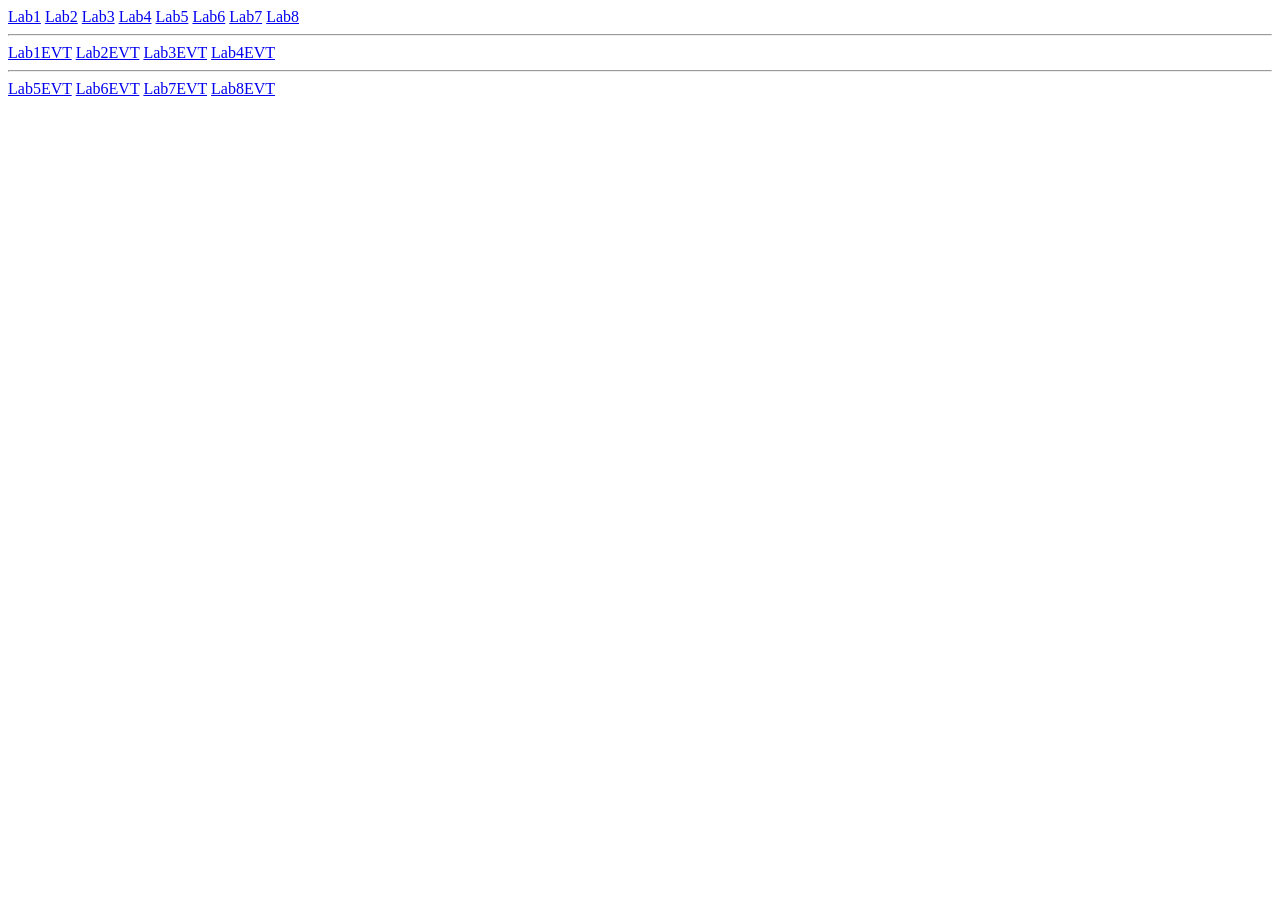
<file: index.html>
<!DOCTYPE html>
<html>
    <head>
        <meta charset="UTF-8">
        <title>ALL LABS</title>
    </head>
    <body>
        <main>
            <a href="PIIS/PIIS1/lab1.html">Lab1</a>
            <a href="PIIS/PIIS2/lab2.html">Lab2</a>
            <a href="PIIS/LR3PIIS/Lab3/index.html">Lab3</a>
            <a href="PIIS/Lab4/index.html">Lab4</a>
            <a href="PIIS/PIIS5/lab5.html">Lab5</a>
            <a href="PIIS/PIIS6/lab6.html">Lab6</a>
            <a href="PIIS/PIIS7-8/7.html">Lab7</a>
            <a href="PIIS/PIIS7-8/8.html">Lab8</a>
            <hr>
            <a href="EVT/EVT_lab1.html">Lab1EVT</a>
            <a href="EVT/EVT_lab2.html">Lab2EVT</a>
            <a href="EVT/EVT_lab3.html">Lab3EVT</a>
            <a href="EVT/EVT_lab4.html">Lab4EVT</a>
            <hr>
            <a href="EVT/EVT_lab5.html">Lab5EVT</a>
            <a href="EVT/EVT_lab6.html">Lab6EVT</a>
            <a href="EVT/EVT_lab7.html">Lab7EVT</a>
            <a href="EVT/EVT_lab8.html">Lab8EVT</a>
        </main>        
    </body>
</html>
</file>
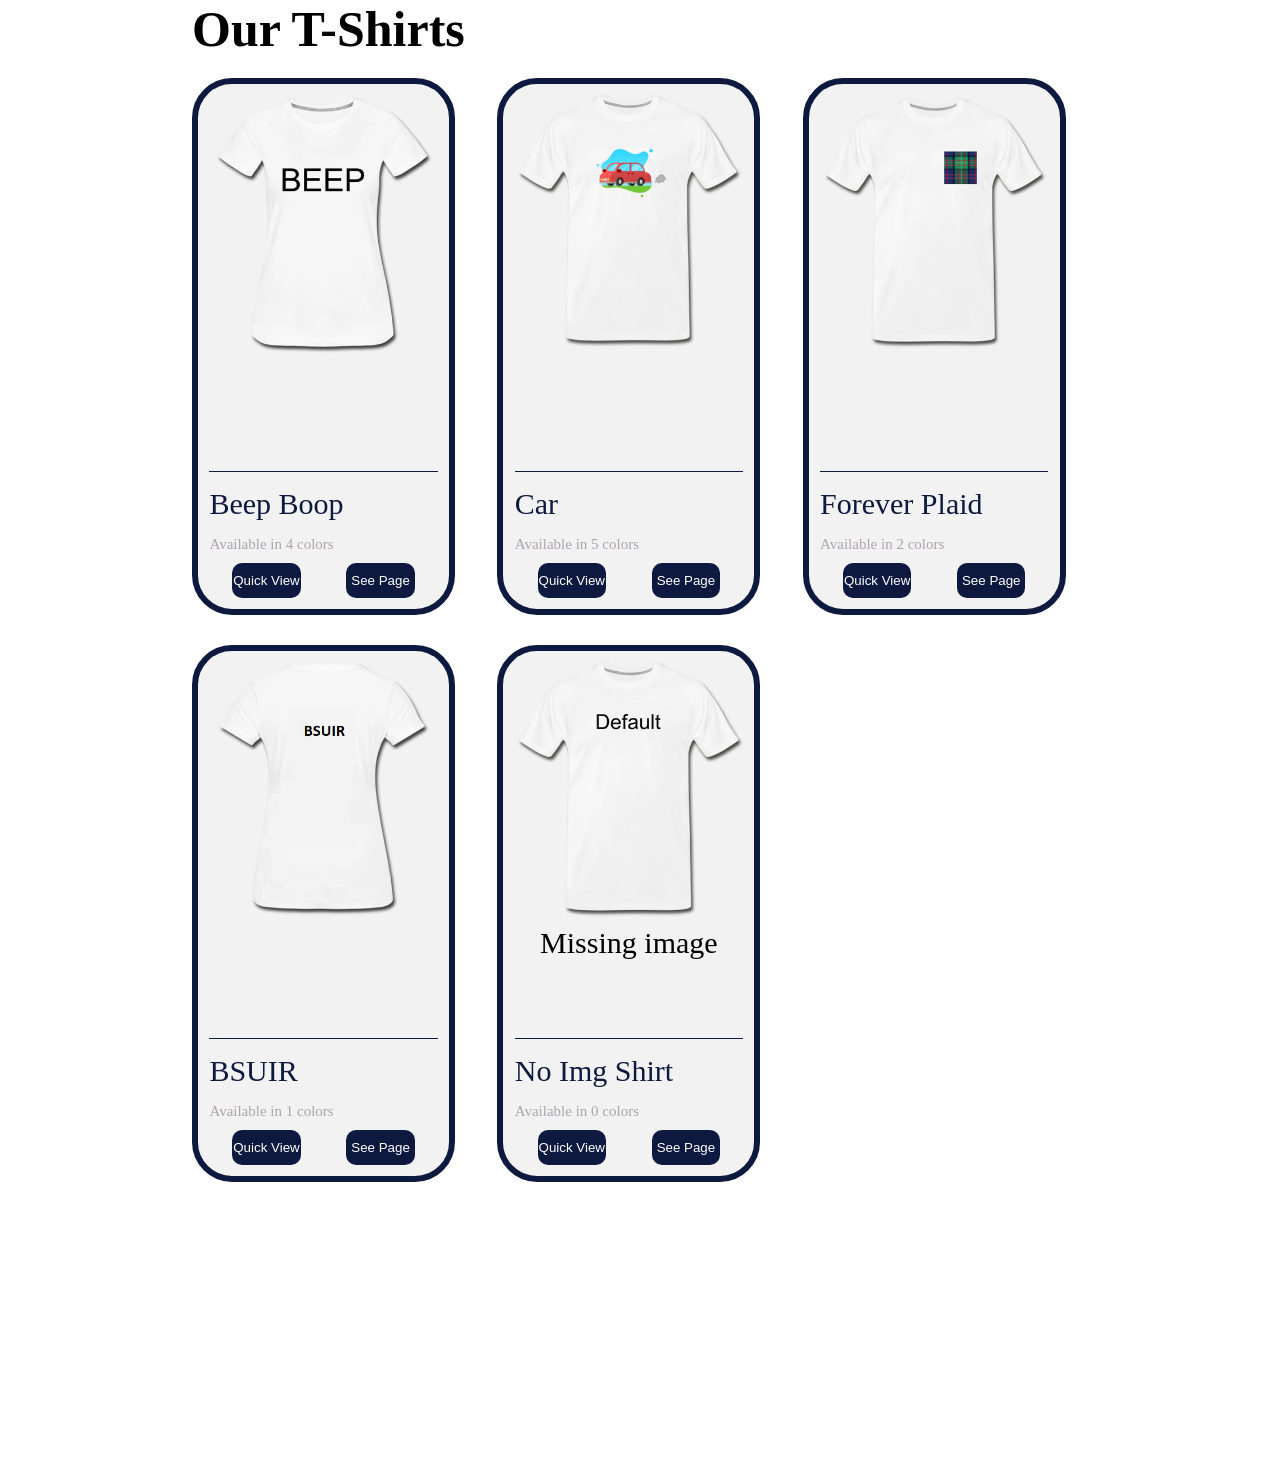
<file: Lab4/index.html>
<!DOCTYPE html>
<html lang="en">
<head>
    <meta charset="UTF-8">
    <meta name="viewport" content="width=device-width, initial-scale=1.0">
    <title>Lab4</title>
    <link rel="stylesheet" type="text/css" href="styles.css"/>
</head>
<body>
    <header>
        <h1 id="title">Our T-Shirts</h1>
    </header>
    <div id="quick-view-panel">
        <div id="quick-view-block">
            <div id="quick-view-front" class="img-block"><img class="quick-view-img" src="shirt_images/default-m-front.png"/></div>
            <div id="quick-view-back" class="img-block"><img class="quick-view-img" src="shirt_images/default-m-back.png"/></div>
            <div id="quick-view-info-wrapper">
                <div id="quick-view-title"></div>
                <div id="quick-view-price"></div>
                <div id="quick-view-btns-wrapper">
                    <button id="close-quick-view-btn" class="card-btn">Close</button>
                </div>
            </div>
        </div>
    </div>
    <article id="card-block">
        <div id="card-container">

            
        </div>
    </article>

    <script src="shirts.js"></script>
    <script src="main.js"></script>
</body>
</html>
</file>
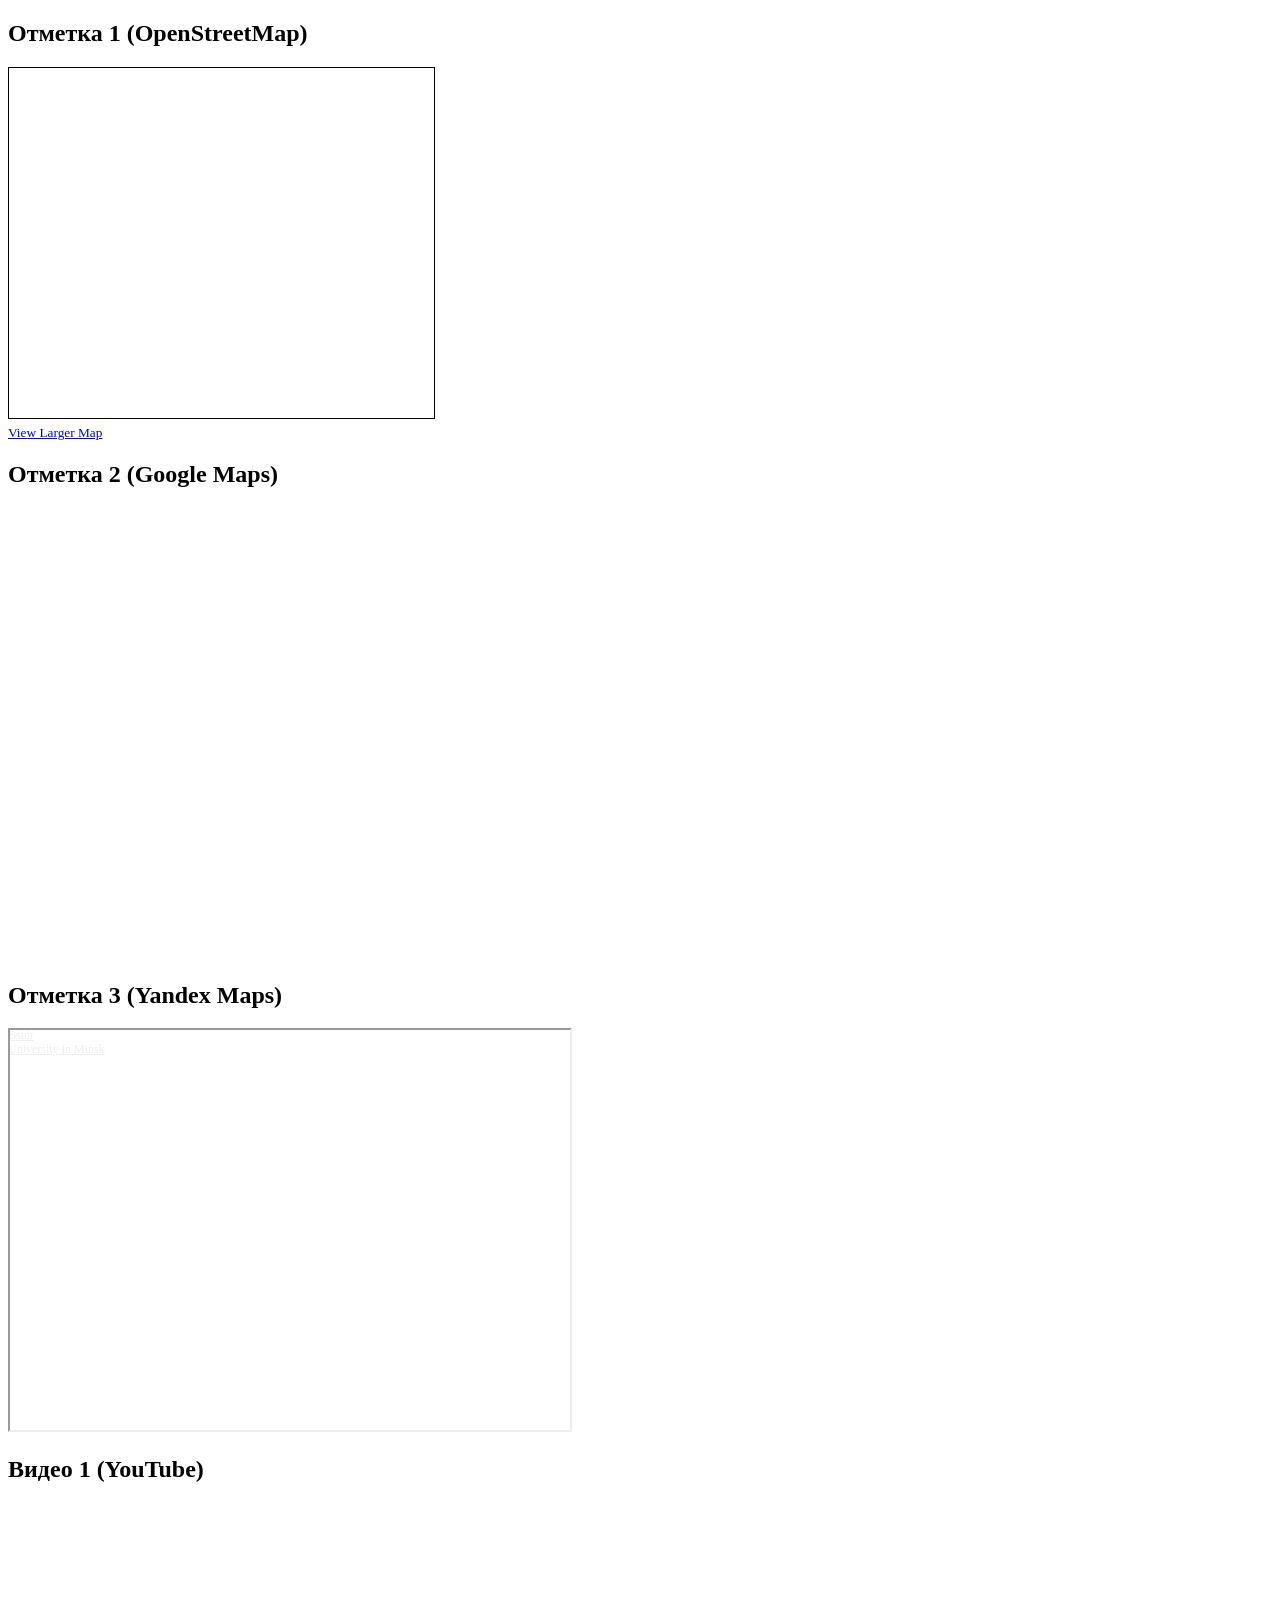
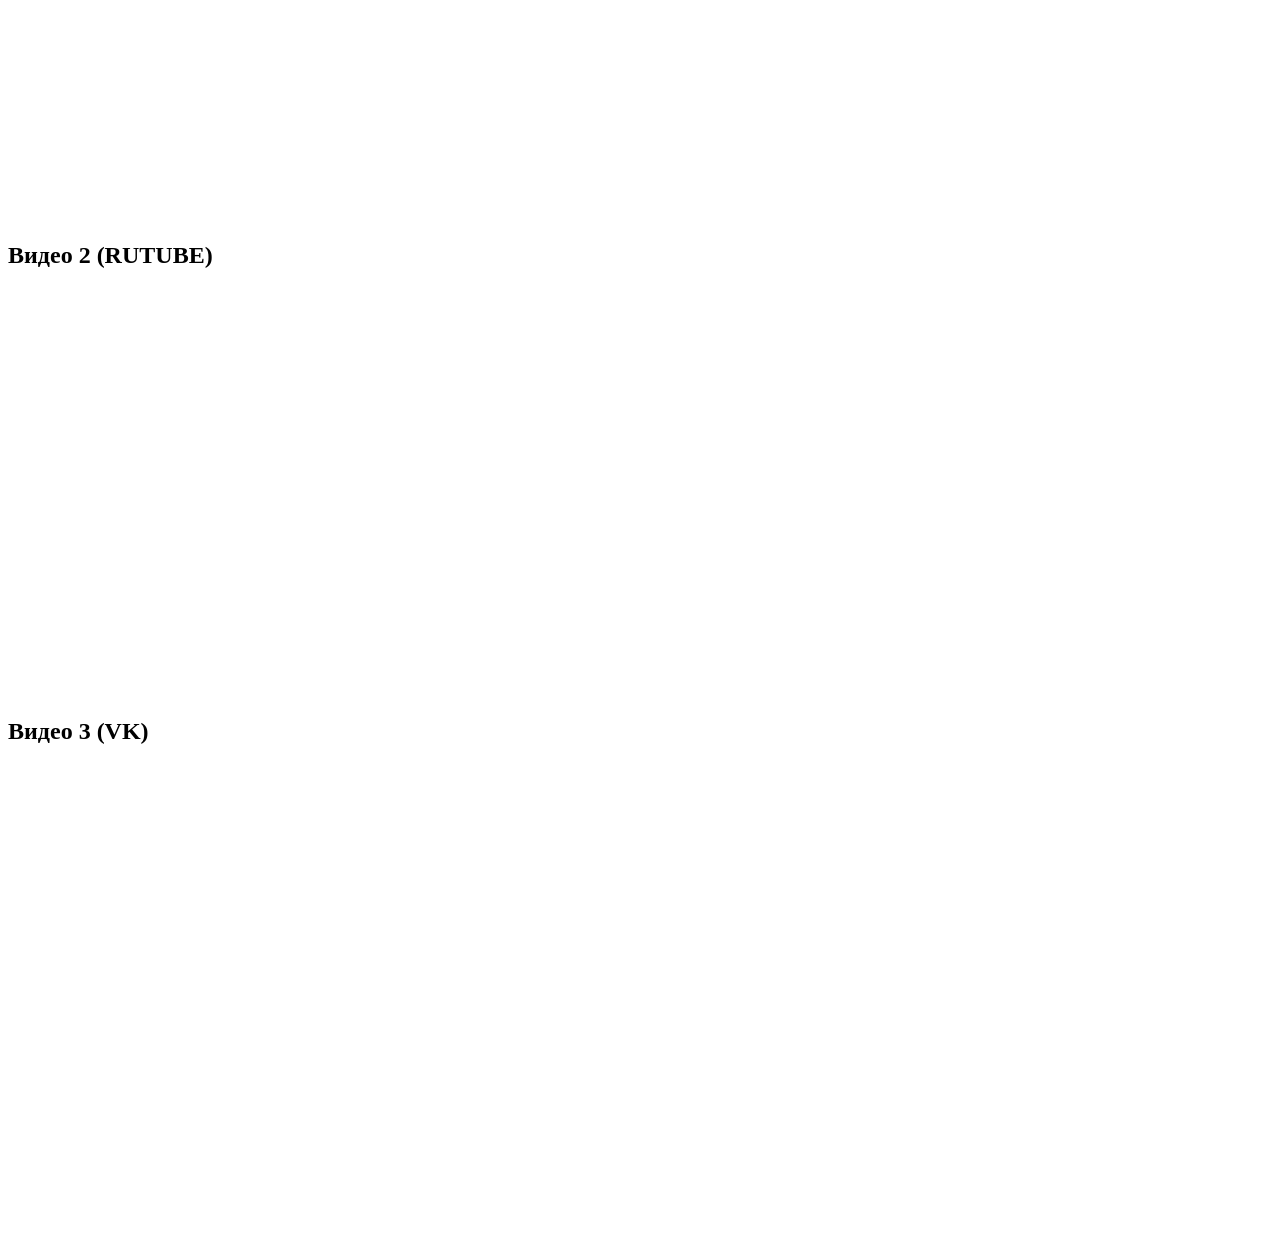
<file: EVT_lab2.html>
<!DOCTYPE html>
<html lang="en">
<head>
    <meta charset="UTF-8">
    <meta name="viewport" content="width=device-width, initial-scale=1.0">
    <title>Лабораторная работа</title>
</head>
<body>

<!-- Карта OpenStreetMap -->
<h2>Отметка 1 (OpenStreetMap)</h2>
<iframe width="425" height="350" src="https://www.openstreetmap.org/export/embed.html?bbox=27.59153544902802%2C53.91812930256908%2C27.595075964927677%2C53.919509904301336&amp;layer=mapnik" style="border: 1px solid black"></iframe><br/><small><a href="https://www.openstreetmap.org/#map=19/53.91882/27.59331">View Larger Map</a></small>

<!-- Карта Google Maps -->
<h2>Отметка 2 (Google Maps)</h2>
<iframe src="https://www.google.com/maps/embed?pb=!1m18!1m12!1m3!1d9400.700833693149!2d27.585638680512194!3d53.91086239887261!2m3!1f0!2f0!3f0!3m2!1i1024!2i768!4f13.1!3m3!1m2!1s0x46dbcfa7bec46317%3A0x3efd8e8ffb993d!2sBelarusian%20State%20University%20of%20Informatics%20and%20Radioelectronics%20-%20Building%20%232!5e0!3m2!1sen!2sde!4v1698484532877!5m2!1sen!2sde" width="600" height="450" style="border:0;" allowfullscreen="" loading="lazy" referrerpolicy="no-referrer-when-downgrade"></iframe>

<!-- Карта Yandex -->
<h2>Отметка 3 (Yandex Maps)</h2>
<div style="position:relative;overflow:hidden;"><a href="https://yandex.com/maps/org/bsuir/168163142157/?utm_medium=mapframe&utm_source=maps" style="color:#eee;font-size:12px;position:absolute;top:0px;">Bsuir</a><a href="https://yandex.com/maps/157/minsk/category/university/184106140/?utm_medium=mapframe&utm_source=maps" style="color:#eee;font-size:12px;position:absolute;top:14px;">University in Minsk</a><iframe src="https://yandex.com/map-widget/v1/?ll=27.637865%2C53.918380&mode=search&oid=168163142157&ol=biz&sll=8.682106%2C50.110394&sspn=0.246506%2C0.089308&text=minsk%20bsuir&z=13" width="560" height="400" frameborder="1" allowfullscreen="true" style="position:relative;"></iframe></div>

<!-- Видео с YouTube -->
<h2>Видео 1 (YouTube)</h2>
<iframe width="560" height="315" src="https://www.youtube.com/embed/jtcF_LjI_7A?si=liLp-pWIgZBo3H9M" frameborder="0" allowfullscreen></iframe>

<!-- Видео с RUTUBE -->
<h2>Видео 2 (RUTUBE)</h2>
<iframe width="720" height="405" src="https://rutube.ru/play/embed/b0e98eff5c9acdd97276de3ee5531ff3" frameBorder="0" allow="clipboard-write; autoplay" webkitAllowFullScreen mozallowfullscreen allowFullScreen></iframe>

<!-- Видео с VK -->
<h2>Видео 3 (VK)</h2>
<iframe src="https://vk.com/video_ext.php?oid=-22468706&id=456241825&hd=2" width="853" height="480" allow="autoplay; encrypted-media; fullscreen; picture-in-picture;" frameborder="0" allowfullscreen></iframe>
</body>
</html>
</file>
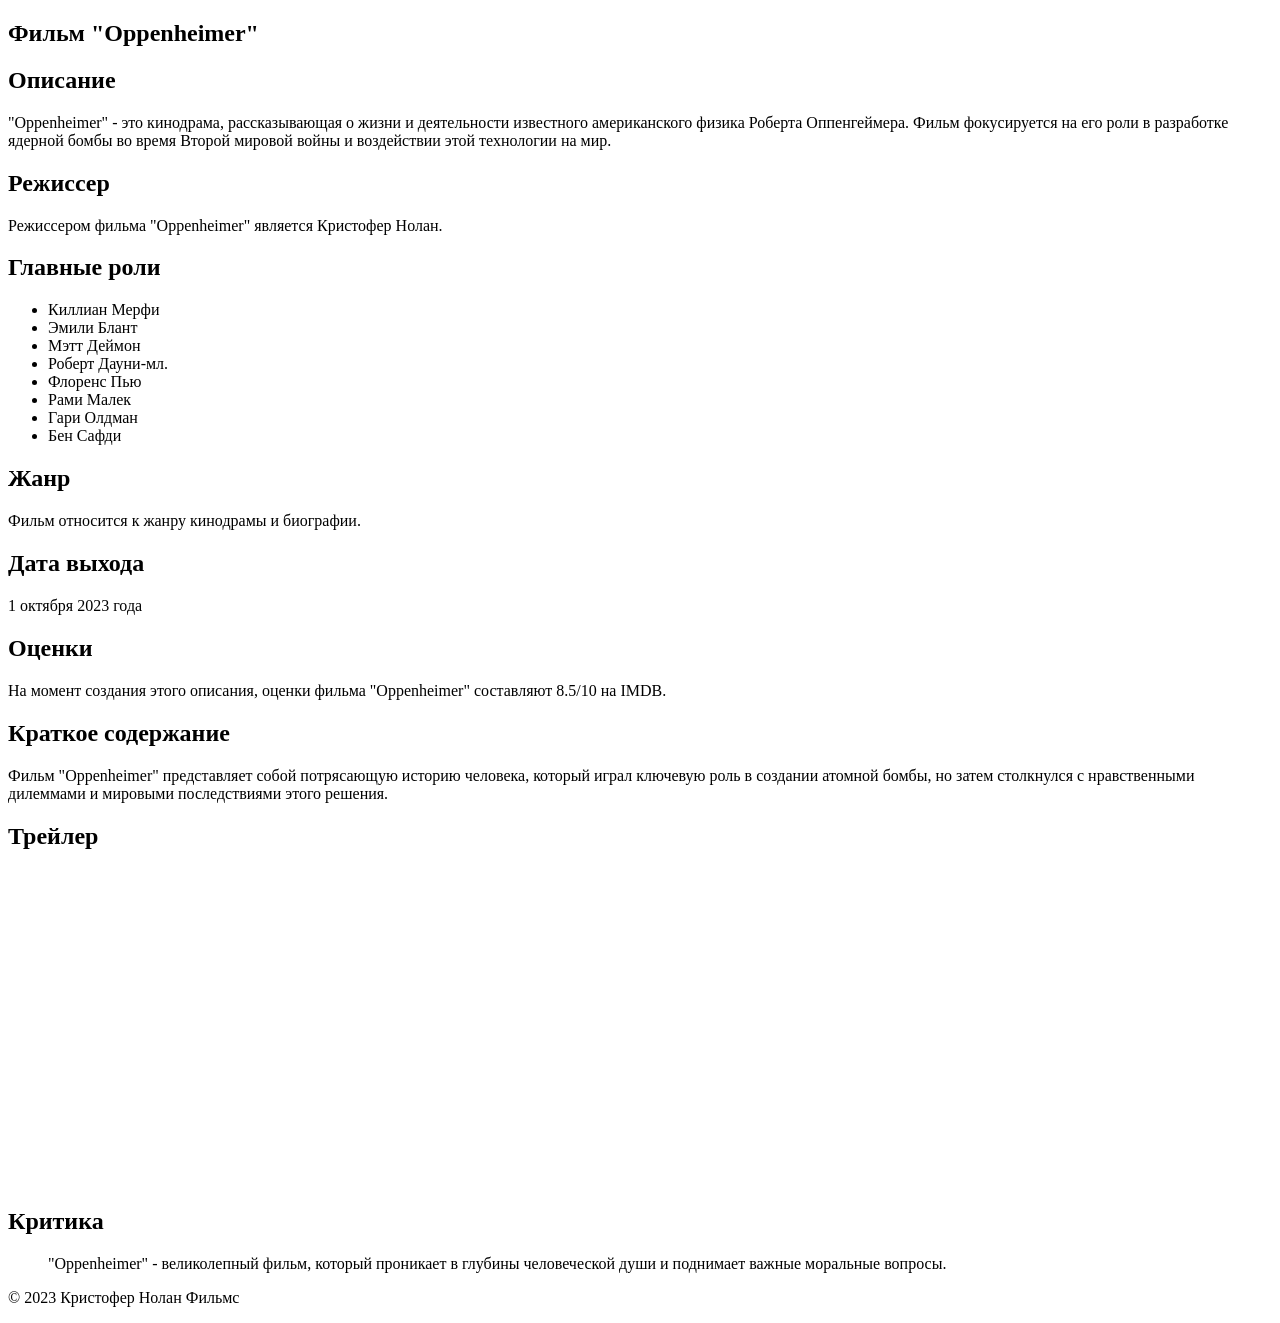
<file: EVT_lab3.html>
<!DOCTYPE html>
<html lang="en">
<head>
    <meta charset="UTF-8">
    <meta name="viewport" content="width=device-width, initial-scale=1.0">
    <title>Описание фильма "Oppenheimer"</title>
</head>
<body>

<!-- Определяет самостоятельную статью или блок контента -->
<article>
    <!-- Содержит заголовок статьи. -->
    <header>
        <h1>Фильм "Oppenheimer"</h1>
    </header>

    <!-- Группирует контент внутри <article>. Используется для разделения различных аспектов описания фильма -->
    <section>
        <!-- Заголовки разного уровня, используются для структурирования контента. -->
        <h2>Описание</h2>
        <!-- Параграф, используется для текстового контента -->
        <p>
            "Oppenheimer" - это кинодрама, рассказывающая о жизни и деятельности известного американского физика Роберта Оппенгеймера.
            Фильм фокусируется на его роли в разработке ядерной бомбы во время Второй мировой войны и воздействии этой технологии на мир.
        </p>
    </section>

    <section>
        <h2>Режиссер</h2>
        <p>Режиссером фильма "Oppenheimer" является Кристофер Нолан.</p>
    </section>

    <section>
        <h2>Главные роли</h2>
        <!-- Неупорядоченный список и элемент списка, используется для перечисления актеров. -->
        <ul>
            <li>Киллиан Мерфи</li>
            <li>Эмили Блант</li>
            <li>Мэтт Деймон</li>
            <li>Роберт Дауни-мл.</li>
            <li>Флоренс Пью</li>
            <li>Рами Малек</li>
            <li>Гари Олдман</li>
            <li>Бен Сафди</li>
        </ul>
    </section>

    <section>
        <h2>Жанр</h2>
        <p>Фильм относится к жанру кинодрамы и биографии.</p>
    </section>

    <section>
        <h2>Дата выхода</h2>
        <!-- Используется для представления даты -->
        <time datetime="2023-10-01">1 октября 2023 года</time>
    </section>

    <section>
        <h2>Оценки</h2>
        <p>На момент создания этого описания, оценки фильма "Oppenheimer" составляют 8.5/10 на IMDB.</p>
    </section>

    <section>
        <h2>Краткое содержание</h2>
        <p>
            Фильм "Oppenheimer" представляет собой потрясающую историю человека, который играл ключевую роль в создании атомной бомбы,
            но затем столкнулся с нравственными дилеммами и мировыми последствиями этого решения.
        </p>
    </section>

    <section>
        <h2>Трейлер</h2>
        <!-- Позволяет встраивать видео -->  
        <iframe width="560" height="315" src="https://www.youtube.com/embed/PFepj-rWbFE?si=QwH8yIDA9dTcl5eW" title="YouTube video player" frameborder="0" allow="accelerometer; autoplay; clipboard-write; encrypted-media; gyroscope; picture-in-picture; web-share" allowfullscreen></iframe>
    </section>

    <section>
        <h2>Критика</h2>
        <!-- Определяет блок цитаты -->
        <blockquote>
            "Oppenheimer" - великолепный фильм, который проникает в глубины человеческой души и поднимает важные моральные вопросы.
        </blockquote>
    </section>

    <footer>
        <p>© 2023 Кристофер Нолан Фильмс</p>
    </footer>
</article>

</body>
</html>
</file>
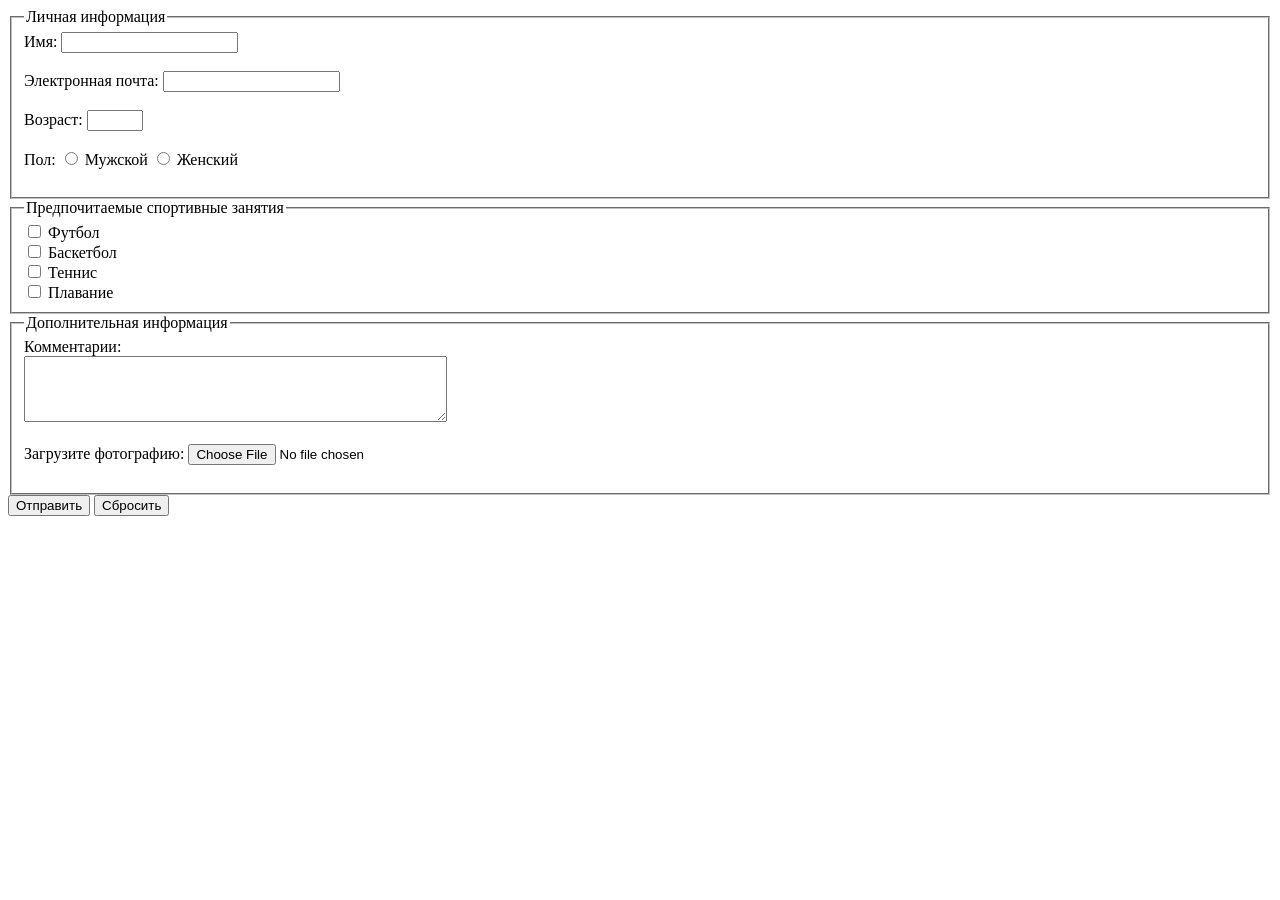
<file: EVT_lab4.html>
<!DOCTYPE html>
<html lang="en">
<head>
    <meta charset="UTF-8">
    <meta name="viewport" content="width=device-width, initial-scale=1.0">
    <title>Анкета: Предпочитаемые спортивные занятия</title>
</head>
<body>

<!-- Определяет форму, собирающую информацию. Атрибуты action указывает, куда отправить данные, а method определяет метод отправки (GET или POST). -->
<form action="/submit" method="post">

    <!-- Группируют связанные элементы и добавляют описание к группе полей. -->
    <fieldset>
        <legend>Личная информация</legend>
        <!-- Связывает текст с соответствующим элементом <input>. Атрибут for указывает на id связанного элемента. -->
        <label for="name">Имя:</label>
        <!-- Используется для создания полей для ввода данных. В данном случае, мы используем type с разными значениями для различных типов полей 
            (text, email, number, checkbox, radio, file). -->
        <input type="text" id="name" name="name" required><br><br>

        <label for="email">Электронная почта:</label>
        <input type="email" id="email" name="email" required><br><br>

        <label for="age">Возраст:</label>
        <input type="number" id="age" name="age" min="1" max="120" required><br><br>

        <label>Пол:</label>
        <input type="radio" id="male" name="gender" value="male" required>
        <label for="male">Мужской</label>
        <input type="radio" id="female" name="gender" value="female" required>
        <label for="female">Женский</label><br><br>

    </fieldset>

    <fieldset>
        <legend>Предпочитаемые спортивные занятия</legend>

        <input type="checkbox" id="football" name="sports" value="football">
        <label for="football">Футбол</label><br>

        <input type="checkbox" id="basketball" name="sports" value="basketball">
        <label for="basketball">Баскетбол</label><br>

        <input type="checkbox" id="tennis" name="sports" value="tennis">
        <label for="tennis">Теннис</label><br>

        <input type="checkbox" id="swimming" name="sports" value="swimming">
        <label for="swimming">Плавание</label><br>

    </fieldset>

    <fieldset>
        <legend>Дополнительная информация</legend>

        <label for="comments">Комментарии:</label><br>
        <!-- Позволяет вводить многострочный текст. -->
        <textarea id="comments" name="comments" rows="4" cols="50"></textarea><br><br>

        <label for="photo">Загрузите фотографию:</label>
        <input type="file" id="photo" name="photo"><br><br>

    </fieldset>

    <!-- Кнопки для отправки данных формы и сброса введенных значений соответственно. -->
    <input type="submit" value="Отправить">
    <input type="reset" value="Сбросить">

</form>

</body>
</html>
</file>
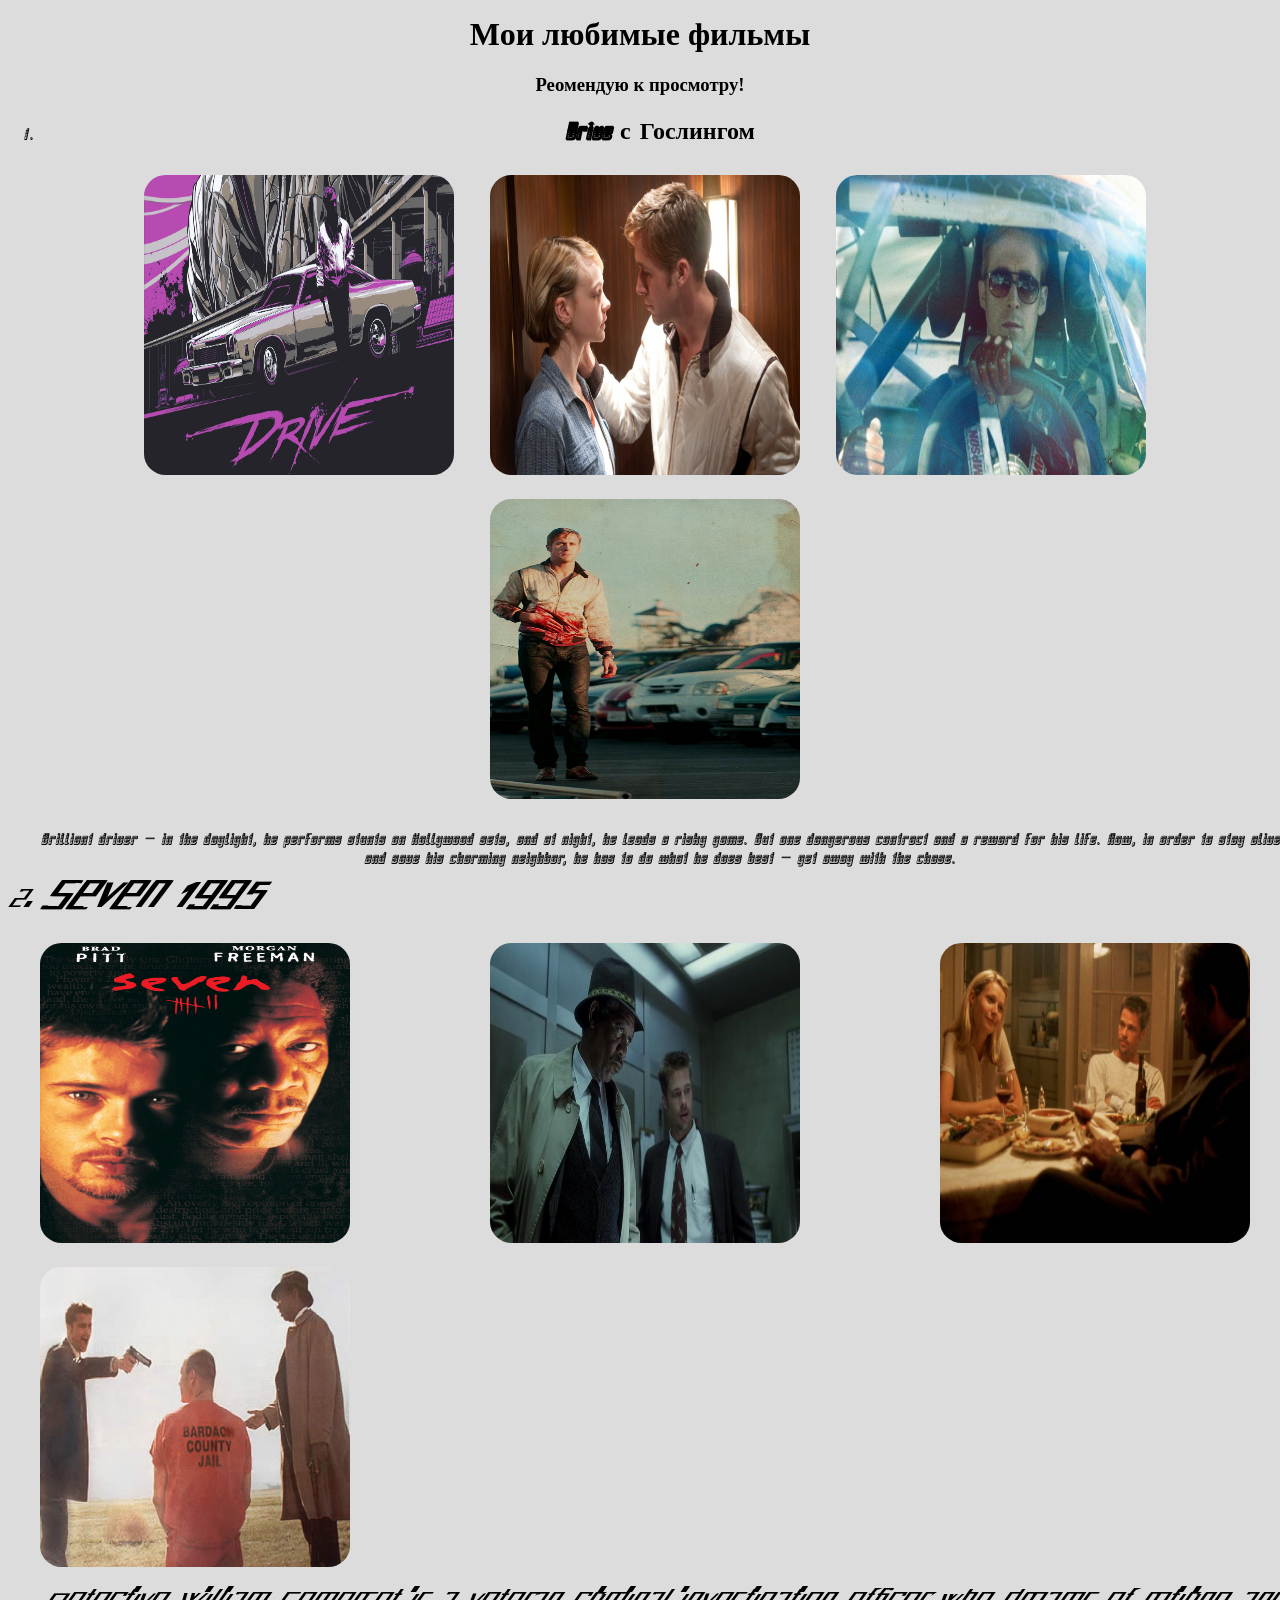
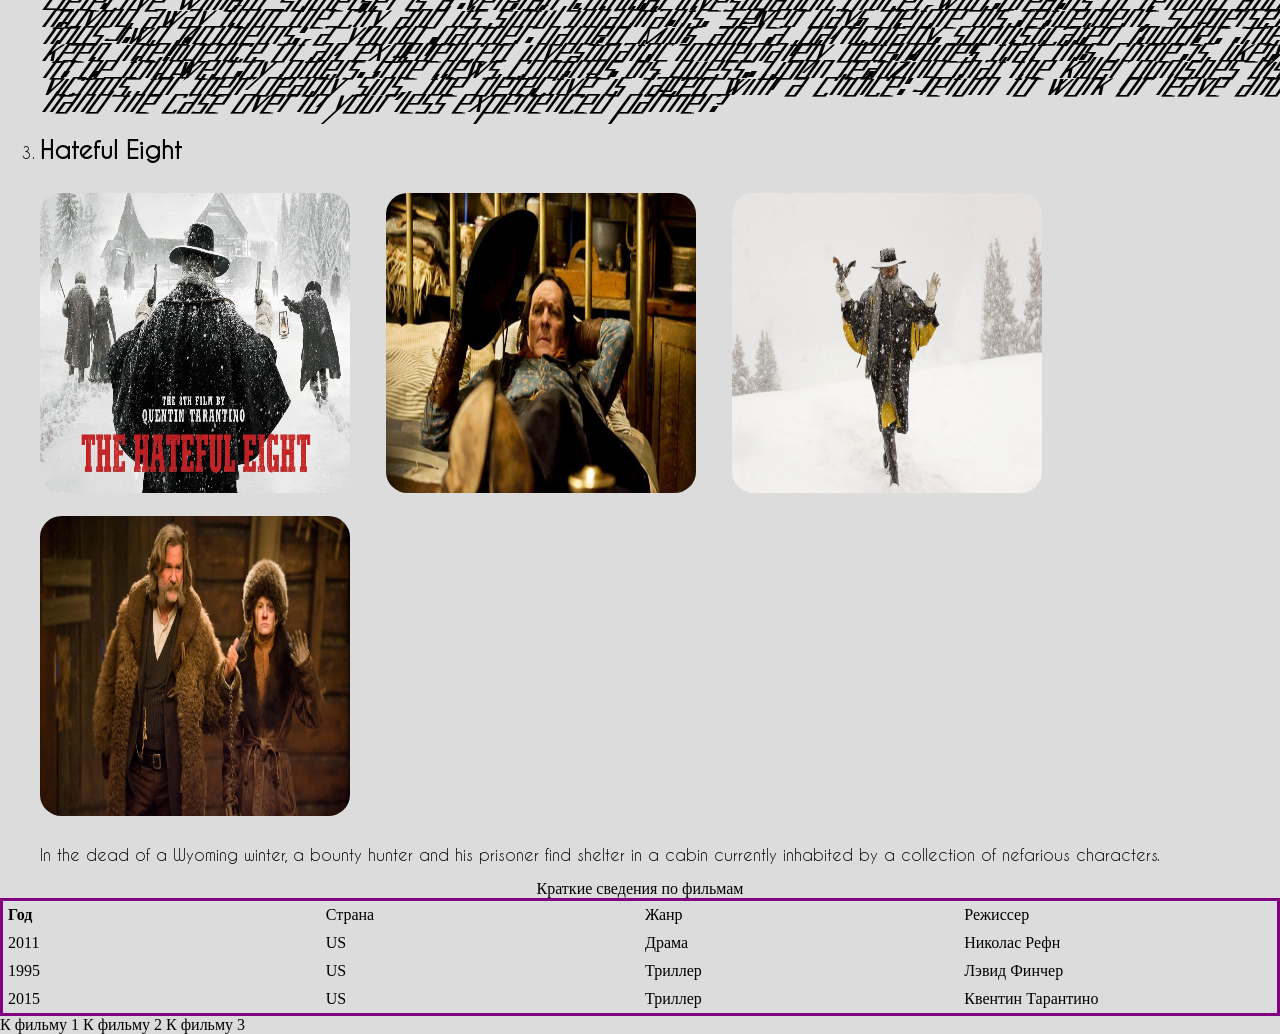
<file: EVT/EVT_lab5.html>
<!DOCTYPE html>
<html>
    <head>
        <meta charset="UTF-8">
        <link rel="stylesheet" href="styles/lab5.css">
        <title>Lab5</title>
    </head>
    <body>
        <div class="container">
                <p>
                    <h1><strong>Мои любимые фильмы</strong></h1>
                    <h3>Реомендую к просмотру!</h3>
                    <ol>
                        <div class="drive">
                            <a name="film1"></a>
                            <li><h2>Drive с Гослингом</h2></li>
                            <img src="pics/drive_wall.jpg" />
                            <img src="pics/drive1.jpg" />
                            <img src="pics/drive2.jpg" />
                            <img src="pics/drive3.png" />
                            <p>Brilliant driver - in the daylight, he performs stunts on Hollywood sets, and at night, he leads a risky game. 
                                But one dangerous contract and a reward for his life. 
                                Now, in order to stay alive and save his charming neighbor, he has to do what he does best - get away with the chase.</p>
                        </div>
                        <div class="seven">
                            <a name="film2"></a>
                            <li><h2>Seven 1995</h2></li> 
                            <img src="pics/seven_wall.jpg" />
                            <img src="pics/seven1.jpg" />
                            <img src="pics/seven2.jpg" />
                            <img src="pics/seven3.jpg" />
                            <p>Detective William Somerset is a veteran criminal investigation officer who dreams of retiring and moving away from the city and its sinful inhabitants. 
                                Seven days before his retirement, Somerset finds two problems: a young partner named Mills and a particularly sophisticated murder. 
                                The keen intelligence of an experienced investigator immediately determines that this crime is likely to be followed by others. The news confirms his guess. 
                                Upon realizing that the killer punishes his victims for their deadly sins, the detective is faced with a choice: return to work or leave 
                                and hand the case over to your less experienced partner?</p>
                        </div>
                        <div class="hateful8">
                            <a name="film3"></a>
                            <li><h2>Hateful Eight</h2></li>
                            <img src="pics/h8ful8_wall.jpg" />
                            <img src="pics/h8ful1.jpg" />
                            <img src="pics/h8ful2.jpg" />
                            <img src="pics/h8ful3.jpg" />
                            <p>In the dead of a Wyoming winter, a bounty hunter and his prisoner find shelter in a cabin currently inhabited by a collection of nefarious characters.</p>
                        </div>
                    </ol>
                </p>
                <table>
                    <caption>
                        Краткие сведения по фильмам
                    </caption>
                    <thead>
                        <td><b>Год</b></td>
                        <td><span>Страна</span></td>
                        <td>Жанр</td>
                        <td>Режиссер</td>
                    </thead>
                    <tr>
                        <td>2011</td>
                        <td>US</td>
                        <td>Драма</td>
                        <td>Николас Рефн</td>
                    </tr>
                    <tr>
                        <td>1995</td>
                        <td>US</td>
                        <td>Триллер</td>
                        <td>Лэвид Финчер</td>
                    </tr>
                    <tr>
                        <td>2015</td>
                        <td>US</td>
                        <td>Триллер</td>
                        <td>Квентин Тарантино</td>
                    </tr>
                </table>
                <a href="#film1">К фильму 1</a>
                <a href="#film2">К фильму 2</a>
                <a href="#film3">К фильму 3</a>           
            </div>
        </div>     
    </body>
</html>
</file>
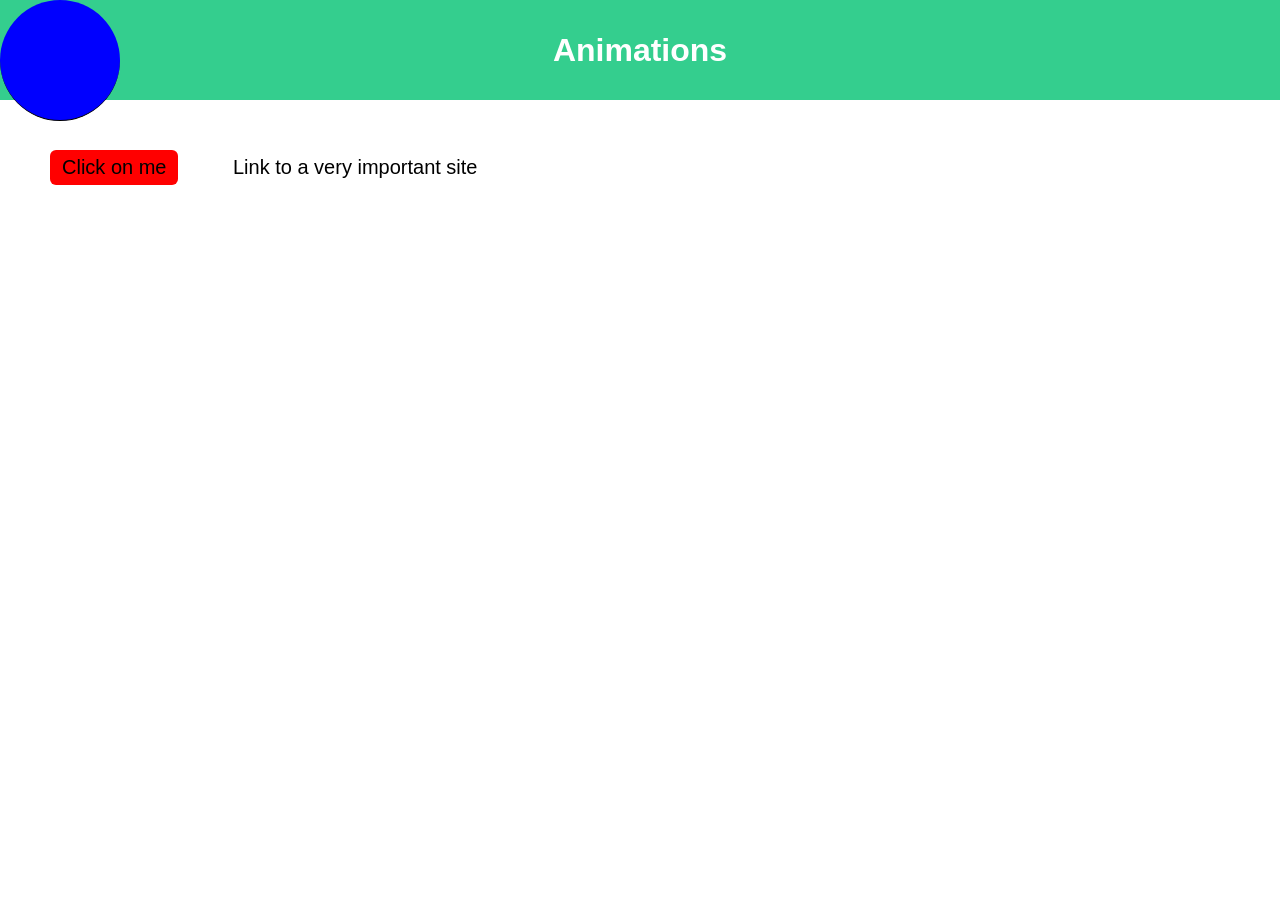
<file: EVT/EVT_lab6.html>
<!DOCTYPE html>
<html lang="en">
  <head>
    <meta charset="UTF-8" />
    <meta name="viewport" content="width=device-width, initial-scale=1.0" />
    <link rel="stylesheet" href="styles/lab6.css" />
    <title>Animations</title>
  </head>
  <body>
    <header>
      <h1>Animations</h1>
    </header>
    <button>Click on me</button>
    <a href="#">Link to a very important site</a>
    <div id="ball"></div>
  </body>
</html>
</file>
<file: Lab4/styles.css>
*
{
    padding: 0px;
    margin: 0px;
}

html, body
{
    width: 100%;
}

header
{
    width: 100%;
    display: flex;
}

#title
{
    font-size: 50px;
    margin-left: 15%;
}

#card-container
{
    display: grid;
    grid-template-columns: repeat(3, auto);
    column-gap: 20px;
    row-gap: 30px;
    width: 70%;
    margin: 20px;
}

#card-block
{
    width: 100%;
    display: flex;
    justify-content: center;
    margin-bottom: 20%;
}

.card
{
    height: 520px;
    width: 80%;
    border-radius: 40px;
    border: 6px solid #0d193f;
    display: flex;
    flex-direction: column;
    align-items: center;
    background-color: #f2f2f2;
    overflow: hidden;
    padding: 5px 4% 0 4%;
}

.card-info-wrapper
{
    border-top: 1px solid #0d193f;
    margin-top: auto;
    margin-bottom: 5%;
    width: 100%;
}


.card-img
{
    justify-self: flex-start;
    width: 100%;
}

.card-no-img-text
{
    font-size: auto;
    margin: auto 0;
    text-align: center;
}

.card .card-no-img-text
{
    font-size: 30px;
}

.card-title
{
    margin: 15px 0;
    font-size: 30px;
    color:#0d193f;
    width: 100%;
}

.card-availability
{
    font-size: 15px;
    width: 100%;
    color:#aca4b1;
    margin-bottom: 10px;
}

.card-btns-wrapper
{
    width: 100%;
    display: flex;
    justify-content: space-around;
}

.card-btn
{
    background-color: #0d193f;
    color:#ffffff;
    height: 35px;
    border-radius: 10px;
    width: 30%;
    max-width: 350px;
    border: 0px;
}

.card-btn:hover
{
    background-color: #182c6d;
    color:#ffffff;
}

.card-btn:active
{
    background-color: rgb(20, 35, 85);
    color:#aca4b1;
}

#quick-view-panel
{
    position: fixed;
    bottom: 0;
    left: 0;
    height: 20%;
    width: 100%;
    background-color: #706876dc;
    display: flex;
    justify-content: center;
    padding: 20px;
    opacity: 0;
    pointer-events: none;
}

#quick-view-panel.active
{
    opacity: 1;
    pointer-events: all;
}

#quick-view-block
{
    padding: 10px;
    height: 90%;
    background-color: #f2f2f2;
    width: 35%;
    display: flex;
    border-radius: 10px;
}

#quick-view-block .img-block
{
    width: 25%;
    margin: 10px;
    border: 1px solid #0d193f;
    border-radius: 10px;
    display: flex;
    flex-direction: column;
    align-items: center;
    justify-content: center;
}
.quick-view-img
{
    max-width: 100%;
    max-height: 80%;
}

#quick-view-info-wrapper
{
    width: 40%;
    margin-left: 5%;
    padding-left: 3%;
    display: flex;
    flex-direction: column;
    border-left: 1px solid #0d193f;
}

#quick-view-title
{
    margin: auto 0;
    font-size: 40px;
    color:#0d193f;
    width: 100%;
    text-align: center;
}

#quick-view-price
{
    font-size: 15px;
    color:#8e8792;
    width: 100%;
    text-align: center;
    margin: auto 0;
}

#quick-view-btns-wrapper
{
    margin: auto 0;
    justify-content:  center;
    display: flex;
}
</file>
<file: EVT/styles/lab5.css>
/* Шрифты */    
@font-face {
    font-family: 'metaflop';
    src: url(/EVT/fonts/metaflop.ttf);
}

@font-face {
    font-family: 'SFPiezolectric';
    src: url(/EVT/fonts/SFPiezolectricSFXOblique.ttf);
}

@font-face {
    font-family: 'caviar-dreams';
    src: url(/EVT/fonts/caviar-dreams.ttf);
}

/* Страница */
body {
    margin: 0;
    background-color: #dadadaef;
}

.container {
    width: 100%;
    max-width: 1440px;
    margin-left: auto;
    margin-right: auto;
}

/* Текст для контейнеров */
.drive {
    font-family: SFPiezolectric;
    text-align: center;
}

.seven {
    font-family: metaflop;
    text-align: justify;
}

.hateful8 {
    font-family: caviar-dreams;
    text-align: left;
}

/* Текст */
h1, h3{
    text-align: center;
    margin-top: 3px;
}

span {
    font-weight: 500;
}

/* Картинки */
img {
    margin: 10px 30px 10px 0px;
    width: 310px;
    height: 300px;
    border-radius: 7%;
}

table {
    table-layout: fixed;
    width: 100%;
    border-collapse: collapse;
    border: 3px solid purple;
}

th, td {
    padding: 5px;
}

/* Якорь */
a {
    color: black;
    text-decoration: none;
}

ul {
    list-style-type: none;
}
</file>
<file: EVT/styles/lab6.css>
html {
    font-family: sans-serif;
  }
  
  body {
    margin: 0;
  }
  
  header {
    background: rgb(52, 206, 142);
    height: 100px;
  }
  
  h1 {
    text-align: center;
    color: white;
    line-height: 100px;
    margin: 0;
  }
  
  button {
    position: relative;
    margin: 50px;
    font-size: 20px;
    background-color: red;
    border: none;
    border-radius: 6px;
    padding: 6px 12px;
    
    animation: shake 0.5s infinite;
    transition: 2s;  /* over a period of time */
    cursor: pointer;
  }
  
  button:hover {
    animation: none;
    background-color: rgb(39, 168, 39);
  }
  
  button:active {
    animation: none;
    background-color: rgb(17, 136, 17);
    outline: auto;
  }
  
  a {
    position: relative;
    font-size: 20px;
    color: black;
    text-decoration: none;
    transition: 0.3s;
  }
  
  a:hover {
    color: rgb(39, 168, 39);
  }
  
  a::after {
    content: "";
    position: absolute;
    bottom: 0;
    left: 0;
    width: 100%;
    height: 0.1em;
    background-color: rgb(219, 113, 14);
    transition: opacity 300ms, transform 300ms; /* visibility + movement */
    opacity: 1;
    transform: scale(0); /* start value for scale */
    transform-origin: center;
  }
  
  a:hover::after,
  a:focus::after { /* click and hover  */
    opacity: 1;
    transform: scale(1);
  }
  
  div {
    height: 700px;
    border-bottom: solid 1px #000;
  }

  #ball {
    width: 120px;
    height: 120px;
    background-color: blue;
    border-radius: 50%;
    position: absolute;
    top: 0;
    animation: bounce 4s infinite;
  }
  
  @keyframes shake {
    0% {
        transform: translate(0);
    }
    25% {
        transform: translate(-5px);
    }
    50% {
        transform: translate(0);
    }
    75% {
        transform: translate(5px);
      }
    100% {
        transform: translate(0);
    }
  }
  
  @keyframes bounce {
    0% {
      top: 0px;
    }
    19% {
      height: 120px;
    }
    20% {
      top: 590px;
      height: 60px;
    }
    30% {
      height: 120px;
    }
    40% {
      top: 320px;
      height: 120px;
    }
    59% {
      height: 120px;
    }
    60% {
      top: 590px;
      height: 80px;
    }
    70% {
      height: 120px;
    }
    80% {
      top: 400px;
    }
    100% {
      top: 590px;
    }
  }
</file>
